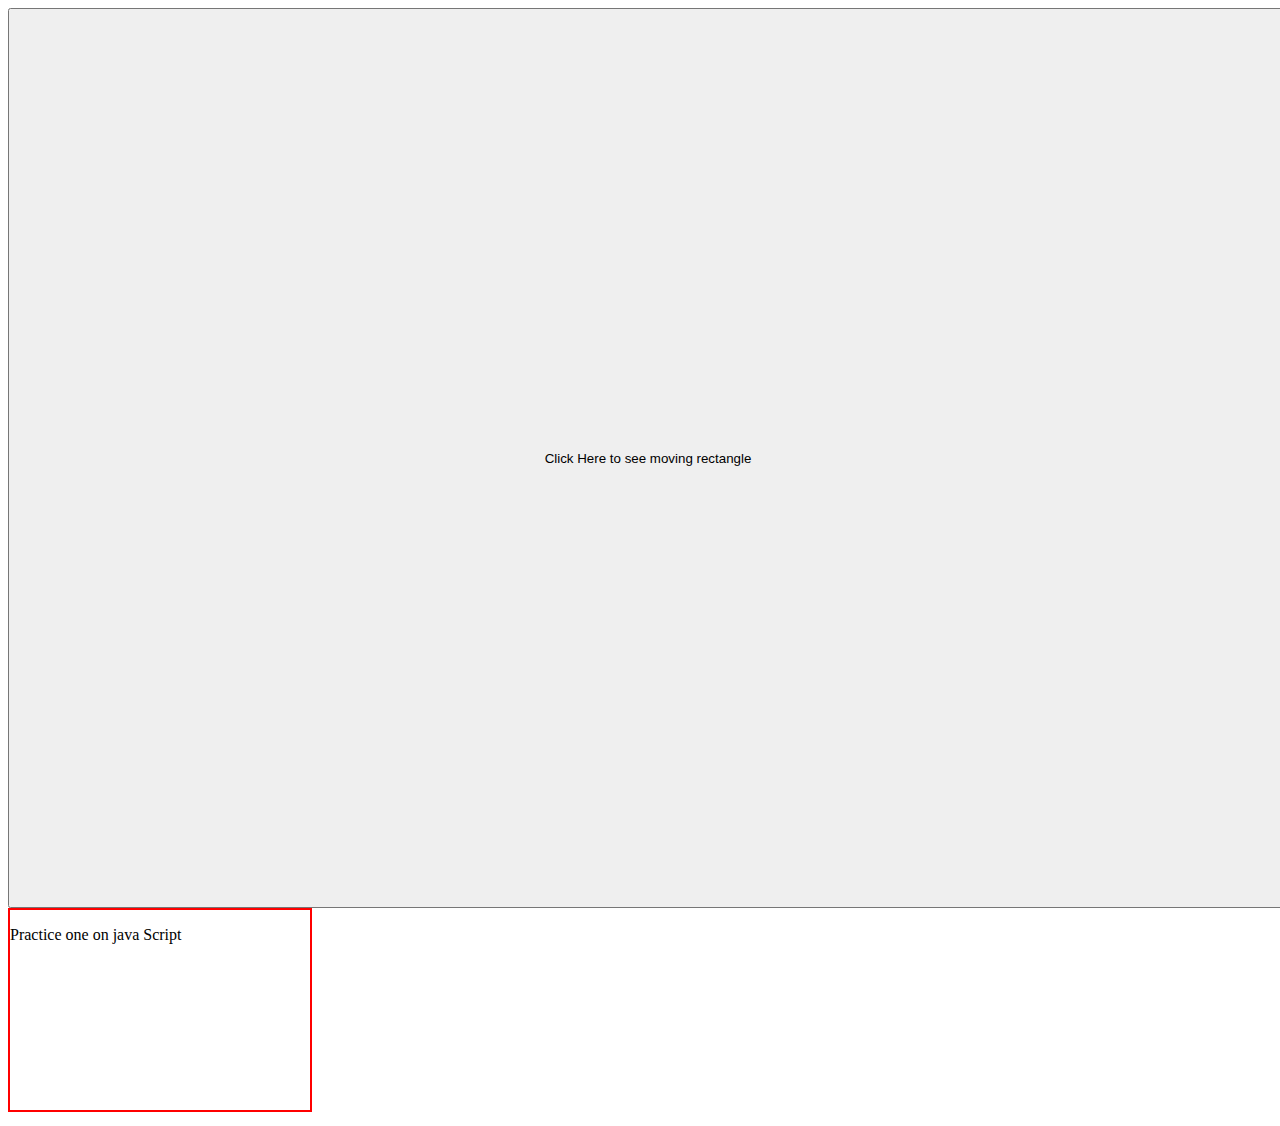
<file: index.html>
<!DOCTYPE html>
<html lang="en">
<head>
    <meta charset="UTF-8">
    <meta name="viewport" content="width=device-width, initial-scale=1.0">
    <link rel="stylesheet" href="style.css">
    <title>Document</title>
</head>
<body>
    <button> <a href="moverect.html"></a>Click Here to see moving rectangle</button>
    <div id="center">
<P>Practice one on java Script</P>
    </div>

   

   
    <script src="https://cdnjs.cloudflare.com/ajax/libs/gsap/3.12.2/gsap.min.js" integrity="sha512-16esztaSRplJROstbIIdwX3N97V1+pZvV33ABoG1H2OyTttBxEGkTsoIVsiP1iaTtM8b3+hu2kB6pQ4Clr5yug==" crossorigin="anonymous" referrerpolicy="no-referrer"></script>
    <script src="script.js"></script>
</body>
</html>
</file>
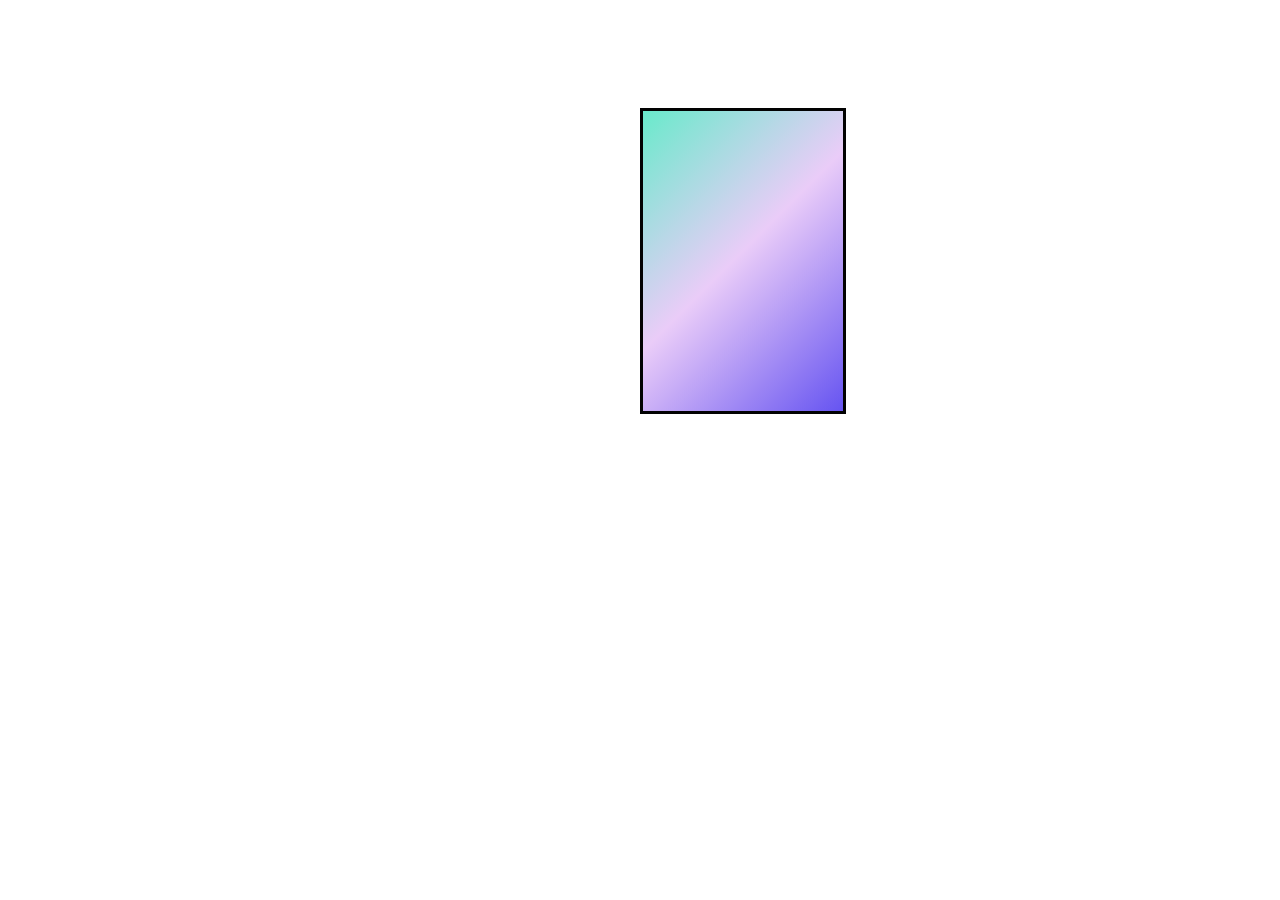
<file: moverect.html>
<!DOCTYPE html>
<html lang="en">
<head>
    <meta charset="UTF-8">
    <meta name="viewport" content="width=device-width, initial-scale=1.0">
    <link rel="stylesheet" href="style2.css">
    <title>Document</title>
</head>
<body>
    <div id="rect2">

    </div>

    <script src="https://cdnjs.cloudflare.com/ajax/libs/gsap/3.12.2/gsap.min.js" integrity="sha512-16esztaSRplJROstbIIdwX3N97V1+pZvV33ABoG1H2OyTttBxEGkTsoIVsiP1iaTtM8b3+hu2kB6pQ4Clr5yug==" crossorigin="anonymous" referrerpolicy="no-referrer"></script>
    <script src="script2.js"></script>
</body>
</html>
</file>
<file: style.css>
*{
    height: 100%;
    width: 100%;
}

#center{
    width: 300px;
    height: 200px;
    border: 2px solid red;
    position: absolute;
    transform: translate(-50%,-50%,-50%,-50%);
}
</file>
<file: style2.css>
#rect2{
    width: 200px;
    height: 300px;
    border: 3px solid rgb(2, 2, 2);
    position: absolute;
    left: 50%;
    margin-top: 100px;
    /* background-image: linear-gradient(to top, #dbdcd7 0%, #dddcd7 24%, #e2c9cc 30%, #e7627d 46%, #b8235a 59%, #801357 71%, #3d1635 84%, #1c1a27 100%); */
    background-image: linear-gradient(-225deg, #69EACB 0%, #EACCF8 48%, #6654F1 100%);
    }
</file>
